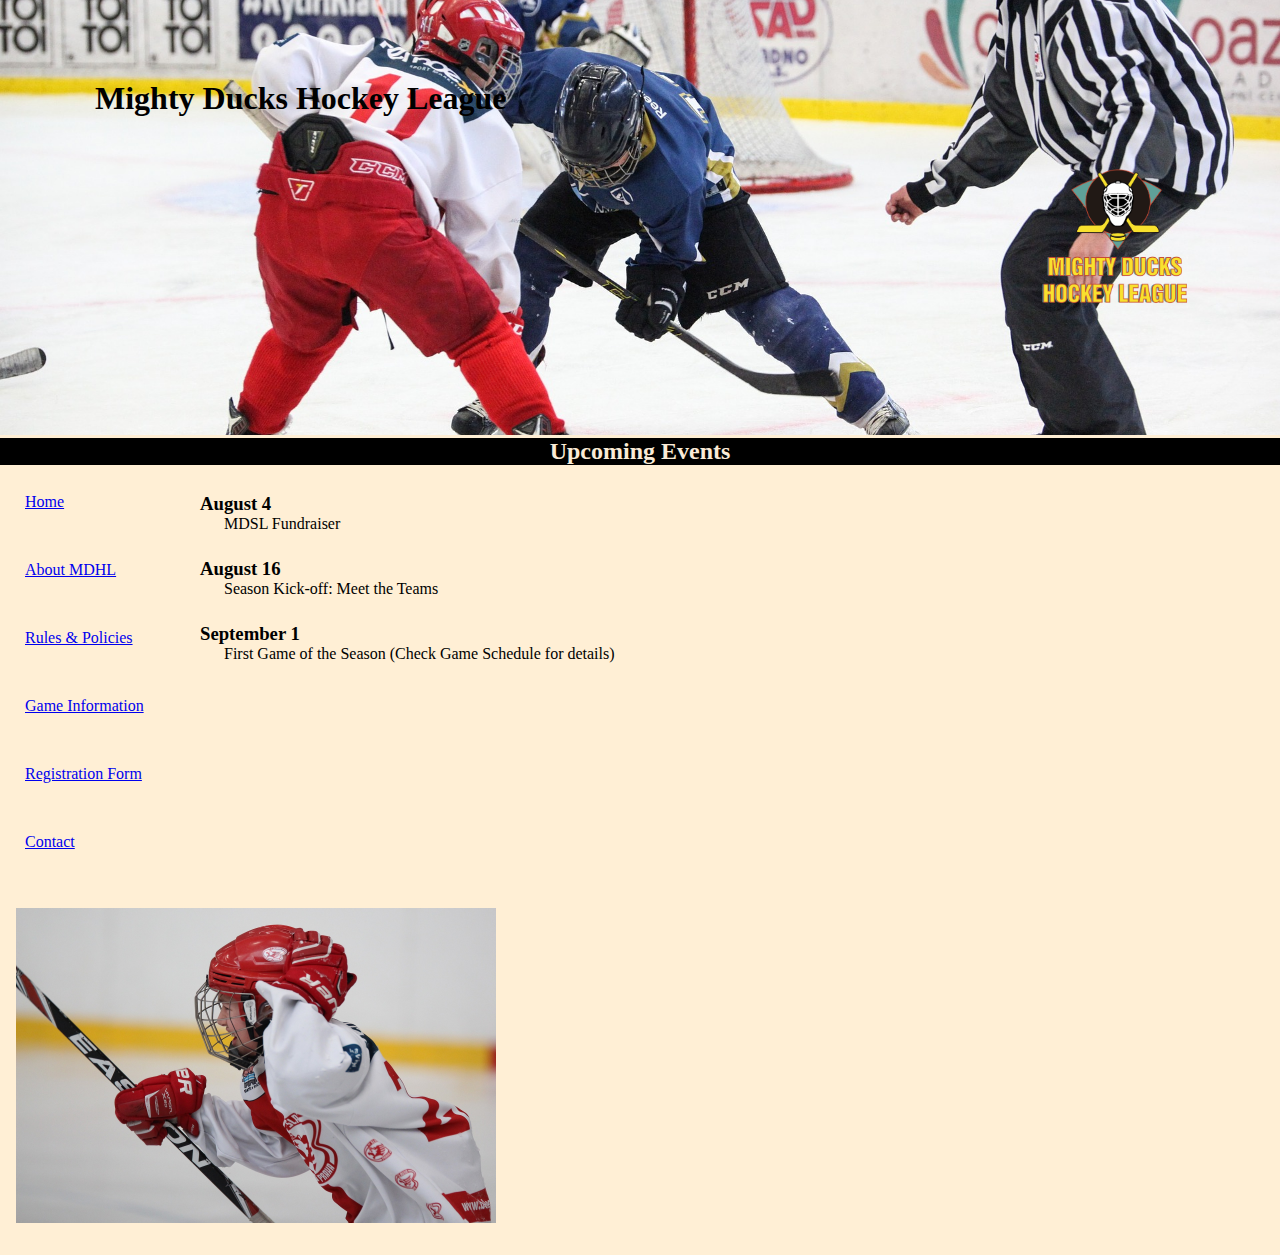
<file: index.html>
<!DOCTYPE html>
<html lang="en">
    <head>
        <meta charset="UTF-8">
        <meta http-equiv="X-UA-Compatible" content="IE=edge">
        <meta name="viewport" content="width=device-width, initial-scale=1.0">
        <title>MDHL</title>
        <link rel="shortcut icon" href="./assets/img/favicon.ico" type="image/x-icon">
        <link rel="stylesheet" href="./assets/styles/main.css">
    </head>
    <body>
        <header>
            <div>
                <h1>Mighty Ducks Hockey League</h1>
            </div>
            <div class="contenedorlogo"><img class="logo" src="./assets/img/logo.png" alt="Logo Mighty Ducks"></div>
        </header>
        <main>
            <h2 class="h2principal">Upcoming Events</h2>
            <div class="boxmayor">
                <nav>
                    <a class="rutas" href="#">Home</a>
                    <a class="rutas" href="about_MDHL.html">About MDHL</a>
                    <a class="rutas" href="rules.html">Rules & Policies</a>
                    <a class="rutas" href="game_info.html">Game Information</a>
                    <a class="rutas" href="registration.html">Registration Form</a>
                    <a class="rutas" href="contact.html">Contact</a>
                </nav>
                <div class="cuerpo">
                    <article>
                        <h3>August 4</h3>
                        <p>MDSL Fundraiser</p>
                    </article>
                    <article>
                        <h3>August 16</h3>
                        <p>Season Kick-off: Meet the Teams</p>
                    </article>
                    <article>
                        <h3>September 1</h3>
                        <p>First Game of the Season (Check Game Schedule for details)</p>
                    </article>
                </div>
            </div>
            <div class="imagen"><img class="fotos" src="./assets/img/hockey_1.jpg" alt="Persona jugando al Hockey"></div>
        </main>
    </body>
    </html>
</file>
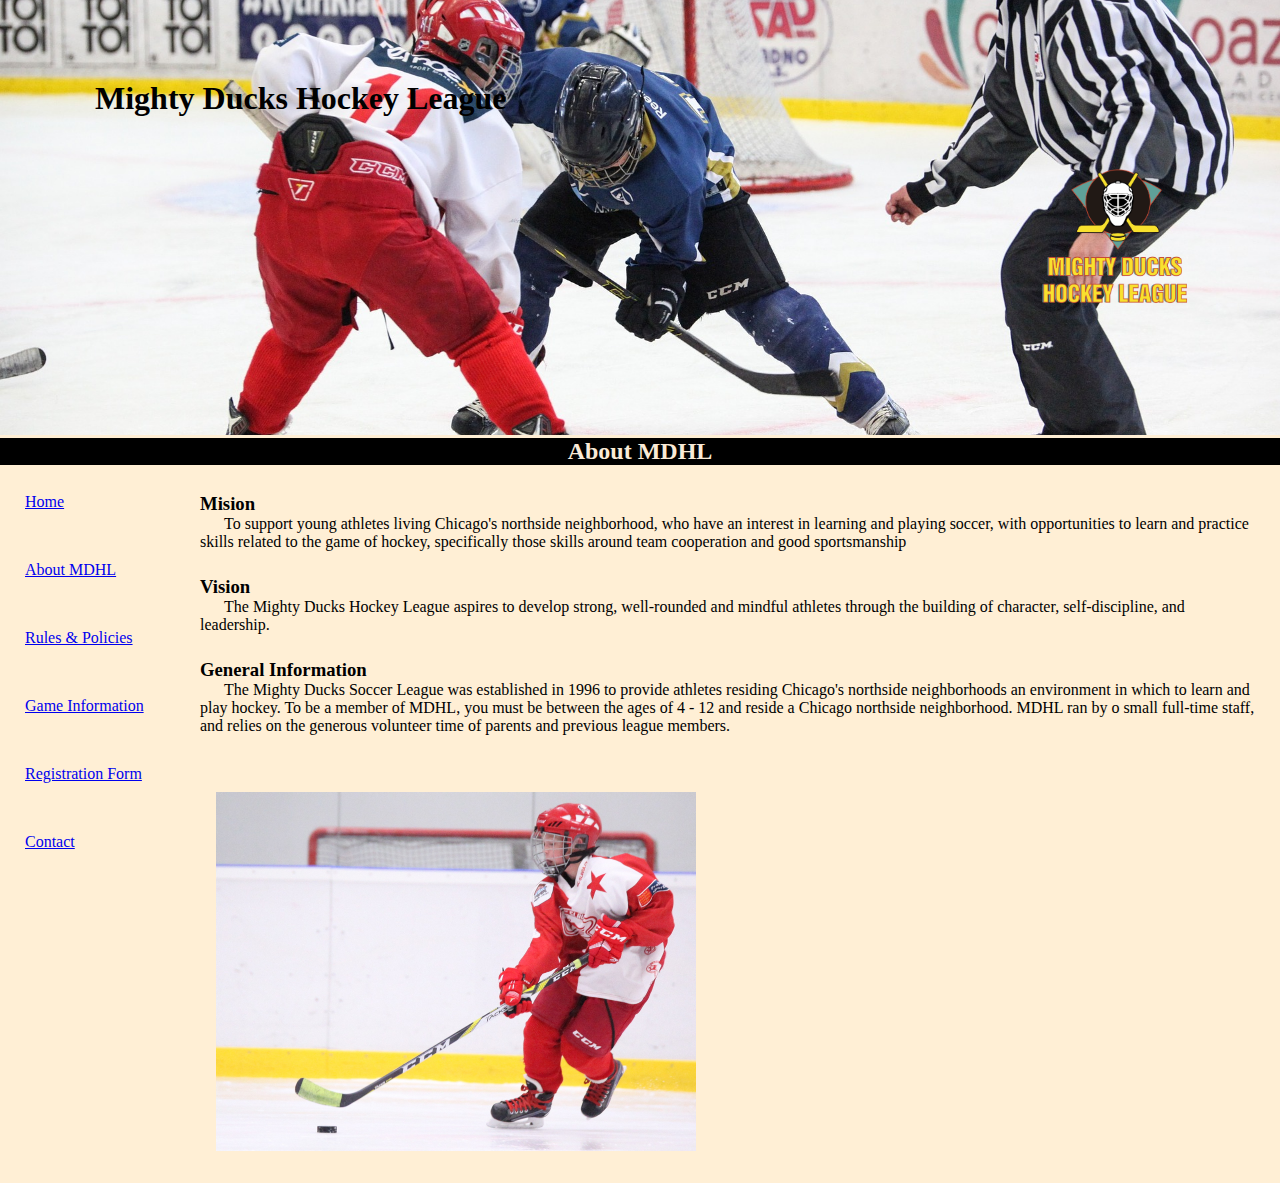
<file: about_MDHL.html>
<!DOCTYPE html>
<html lang="en">
    <head>
        <meta charset="UTF-8">
        <meta http-equiv="X-UA-Compatible" content="IE=edge">
        <meta name="viewport" content="width=device-width, initial-scale=1.0">
        <title>About MDHL</title>
        <link rel="shortcut icon" href="./assets/img/favicon.ico" type="image/x-icon">
        <link rel="stylesheet" href="./assets/styles/main.css">
    </head>
    <body>
        <header>
            <div><h1>Mighty Ducks Hockey League</h1></div>
            <div class="contenedorlogo"><img class="logo" src="./assets/img/logo.png" alt="Logo Mighty Ducks"></div>
        </header>
        <main>
            <h2 class="h2principal">About MDHL</h2>
            <div class="boxmayor">
                <nav>
                    <a class="rutas" href="index.html">Home</a>
                    <a class="rutas" href="#">About MDHL</a>
                    <a class="rutas" href="rules.html">Rules & Policies</a>
                    <a class="rutas" href="game_info.html">Game Information</a>
                    <a class="rutas" href="registration.html">Registration Form</a>
                    <a class="rutas" href="contact.html">Contact</a>
                </nav>
                <div class="cuerpo">
                    <article>
                        <h3>Mision</h3>
                        <p>To support young athletes living Chicago's northside neighborhood, who have an interest in learning and playing soccer, with opportunities to learn and practice skills related to the game of hockey, specifically those skills around team cooperation and good sportsmanship</p>
                    </article>
                    <article>
                        <h3>Vision</h3>
                        <p>The Mighty Ducks Hockey League aspires to develop strong, well-rounded and mindful athletes through the building of character, self-discipline, and leadership.</p>
                    </article>
                    <article>
                        <h3>General Information</h3>
                        <p>The Mighty Ducks Soccer League was established in 1996 to provide athletes residing Chicago's northside neighborhoods an environment in which to learn and play hockey. To be a member of MDHL, you must be between the ages of 4 - 12 and reside a Chicago northside neighborhood. MDHL ran by o small full-time staff, and relies on the generous volunteer time of parents and previous league members.</p>
                    </article>
                    <img class="fotos" src="./assets/img/hockey_2.jpg" alt="Persona jugando al Hockey">
                </div>
            </div>
        </main>
    </body>
    </html>
</file>
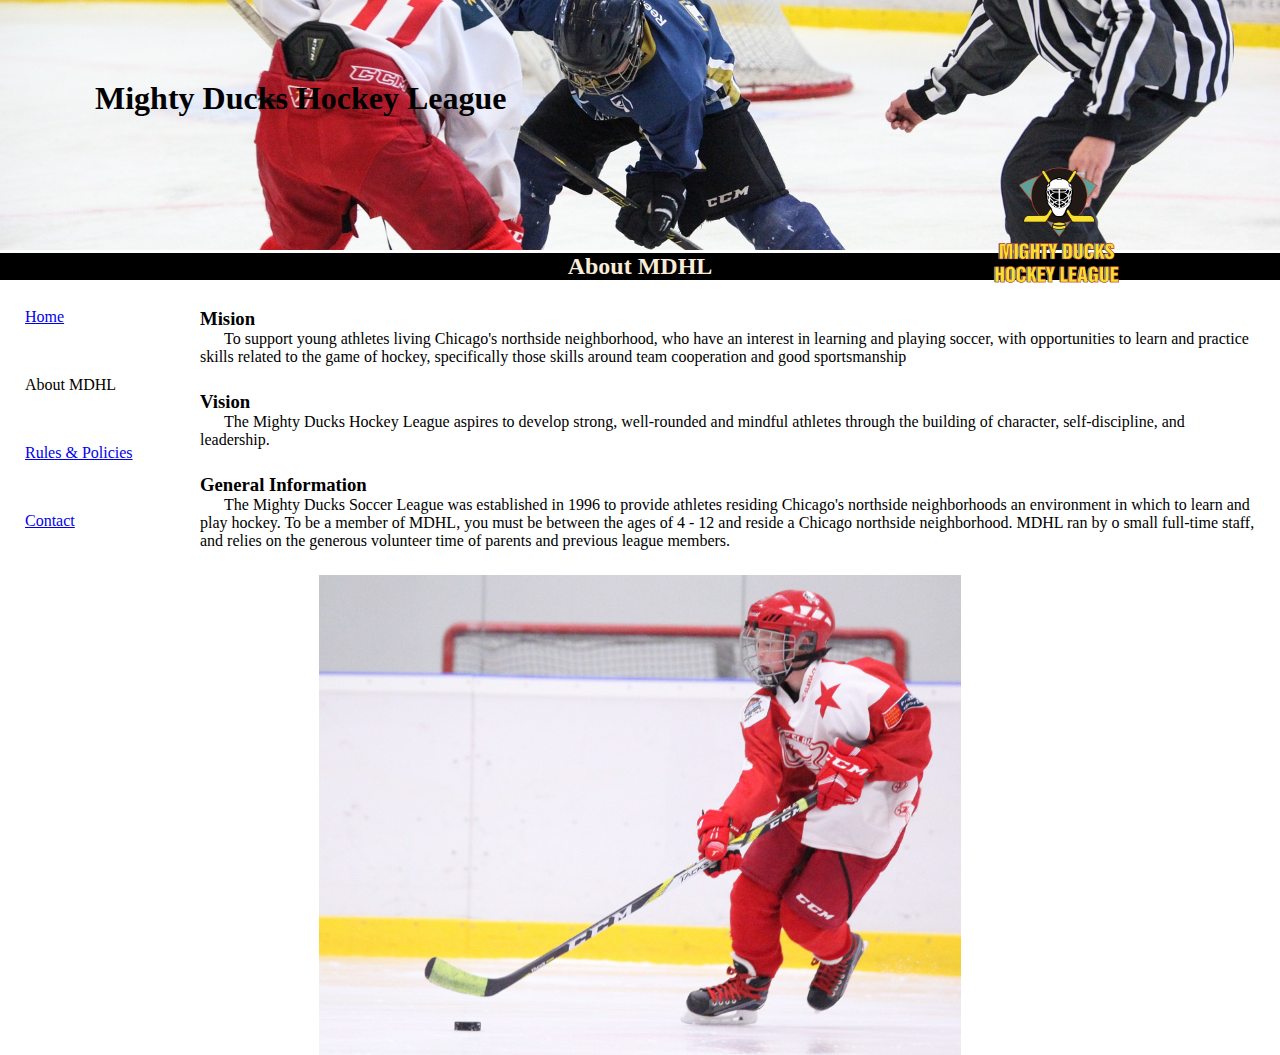
<file: AboutMDHL.html>
<!DOCTYPE html>
<html lang="en">
<head>
    <meta charset="UTF-8">
    <meta http-equiv="X-UA-Compatible" content="IE=edge">
    <meta name="viewport" content="width=device-width, initial-scale=1.0">
    <title>About MDHL</title>
    <link rel="shortcut icon" href="./Assets/Img/Logo_Mighty_ducks-01.png" type="image/x-icon">
    <link rel="stylesheet" href="./Assets/styles/main.css">
</head>
<body>
<header>
        <div><h1>Mighty Ducks Hockey League</h1></div>
       <div class="logo"><img src="./Assets/Img/Logo_Mighty_ducks-01.png" alt="Logo Mighty Ducks" height="150"></div>
    </header>
<main>
    <h2>About MDHL</h2> 
    <div class="boxmayor">
<nav>
    <a class="rutas" href="index.html">Home</a>
    <a class="rutas">About MDHL</a>
    <a class="rutas" href="rules.html">Rules & Policies</a>
    <a class="rutas" href="Contact.html">Contact</a>
    </nav>
     <div class="cuerpo">
    <article>
        <h3>Mision</h3>
        <p>To support young athletes living Chicago's northside neighborhood, who have an interest in learning and playing soccer, with opportunities to learn and practice skills related to the game of hockey, specifically those skills around team cooperation and good sportsmanship</p>
    </article>
    <article>
        <h3>Vision</h3>
        <p>The Mighty Ducks Hockey League aspires to develop strong, well-rounded and mindful athletes through the building of character, self-discipline, and leadership.</p>
    </article>
    <article>
        <h3>General Information</h3>
        <p>The Mighty Ducks Soccer League was established in 1996 to provide athletes residing Chicago's northside neighborhoods an environment in which to learn and play hockey. To be a member of MDHL, you must be between the ages of 4 - 12 and reside a Chicago northside neighborhood. MDHL ran by o small full-time staff, and relies on the generous volunteer time of parents and previous league members.</p>
    </article>
</div>
</div>
<div class="imagen"><img class="fotos" src="./Assets/Img/hockey_2.jpg" alt="Persona jugando al Hockey"></div>
</main>
</body>
</html>
</file>
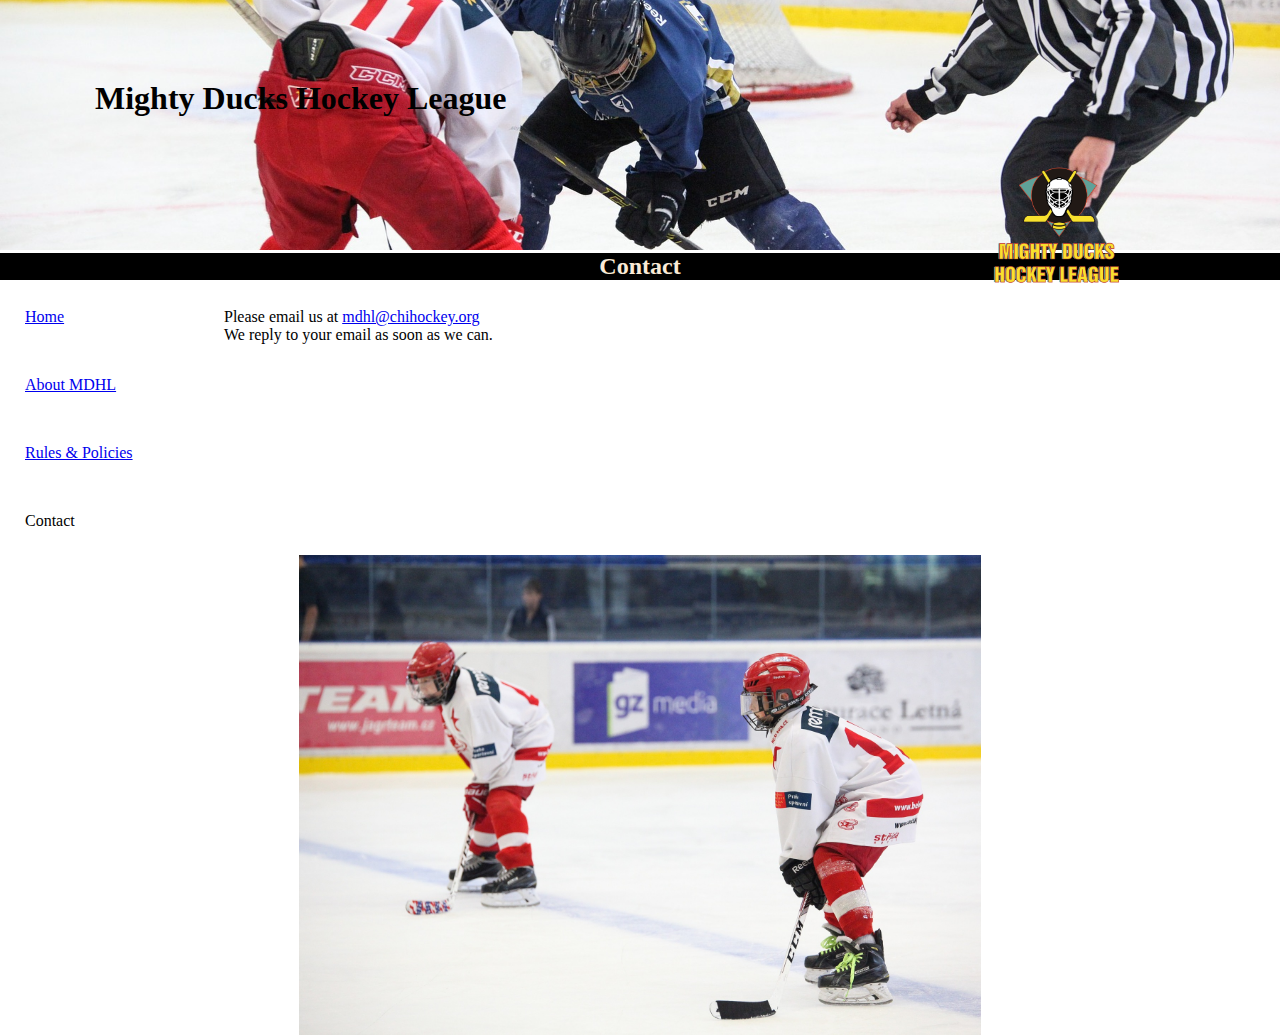
<file: Contact.html>
<!DOCTYPE html>
<html lang="en">
<head>
    <meta charset="UTF-8">
    <meta http-equiv="X-UA-Compatible" content="IE=edge">
    <meta name="viewport" content="width=device-width, initial-scale=1.0">
    <title>Contact</title>
    <link rel="shortcut icon" href="./Assets/Img/Logo_Mighty_ducks-01.png" type="image/x-icon">
    <link rel="stylesheet" href="./Assets/styles/main.css">
</head>
<body>
<header>
        <div><h1>Mighty Ducks Hockey League</h1></div>
       <div class="logo"><img src="./Assets/Img/Logo_Mighty_ducks-01.png" alt="Logo Mighty Ducks" height="150"></div>
    </header>
    <main>
    <h2>Contact</h2>
    <div class="boxmayor">
    <nav>
        <a class="rutas" href="index.html">Home</a>
        <a class="rutas" href="AboutMDHL.html">About MDHL</a>
        <a class="rutas" href="rules.html">Rules & Policies</a>
        <a class="rutas">Contact</a>
        </nav>
    <div class="cuerpo">
        <p>Please email us at <a href="mail.html">mdhl@chihockey.org </a> </p>
        <p>We reply to your email as soon as we can.</p>
    </div>
</div>
    <div class="imagen"><img class="fotos" src="./Assets/Img/hockey_3.jpg" alt="Persona jugando al Hockey"></div>
</main>
</body>
</html>
</file>
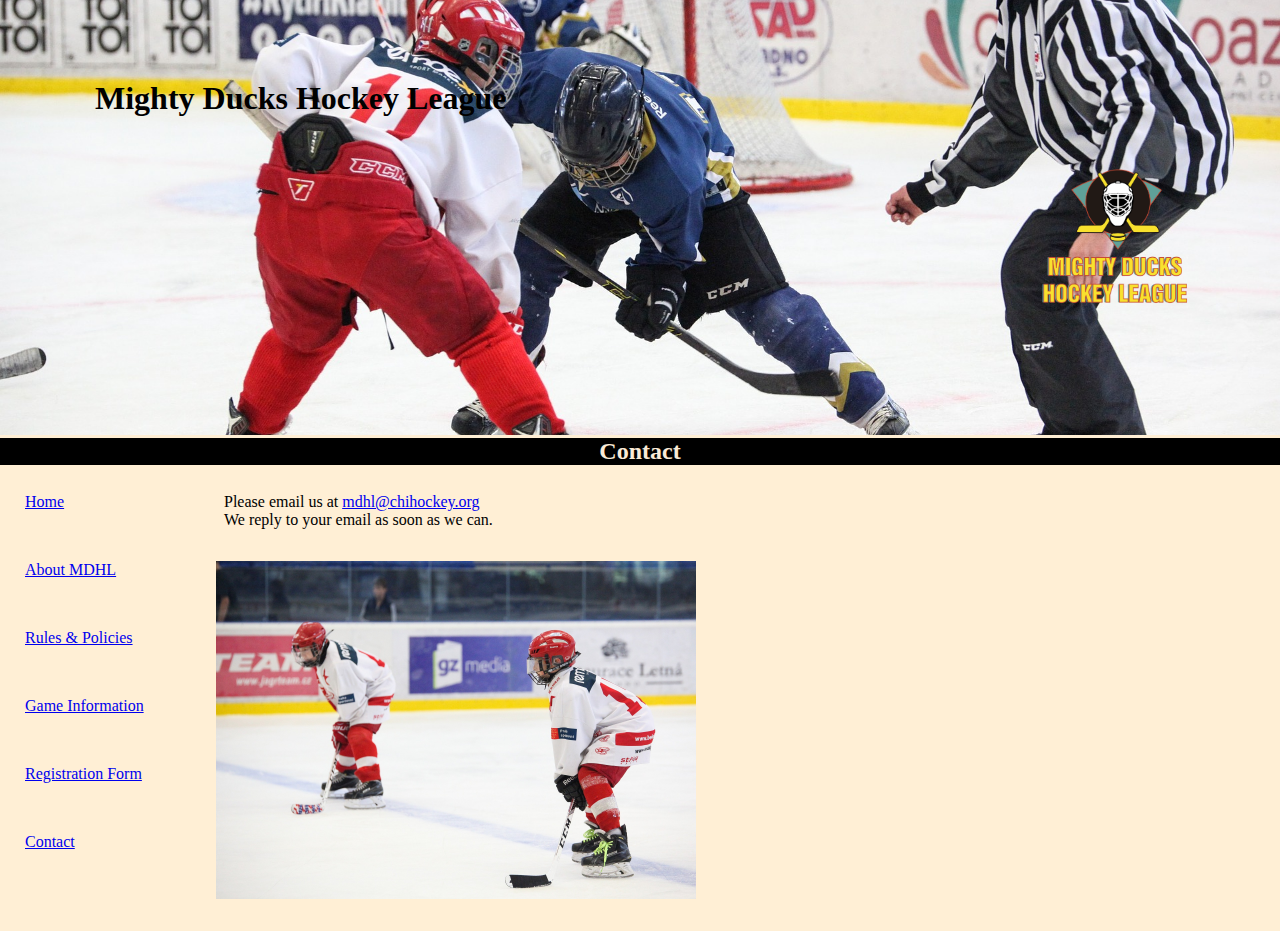
<file: contact.html>
<!DOCTYPE html>
<html lang="en">
    <head>
        <meta charset="UTF-8">
        <meta http-equiv="X-UA-Compatible" content="IE=edge">
        <meta name="viewport" content="width=device-width, initial-scale=1.0">
        <title>Contact</title>
        <link rel="shortcut icon" href="./assets/img/favicon.ico" type="image/x-icon">
        <link rel="stylesheet" href="./assets/styles/main.css">
    </head>
    <body>
        <header>
            <div><h1>Mighty Ducks Hockey League</h1></div>
            <div class="contenedorlogo"><img class="logo" src="./assets/img/logo.png" alt="Logo Mighty Ducks"></div>
        </header>
        <main>
            <h2 class="h2principal">Contact</h2>
            <div class="boxmayor">
                <nav>
                    <a class="rutas" href="index.html">Home</a>
                    <a class="rutas" href="about_MDHL.html">About MDHL</a>
                    <a class="rutas" href="rules.html">Rules & Policies</a>
                    <a class="rutas" href="game_info.html">Game Information</a>
                    <a class="rutas" href="registration.html">Registration Form</a>
                    <a class="rutas" href="#">Contact</a>
                </nav>
                <div class="cuerpo">
                    <p>Please email us at <a href="mailto:mdhl@chihockey.org" target="_blank">mdhl@chihockey.org </a> </p>
                    <p>We reply to your email as soon as we can.</p>
                    <div class="fotos">
                        <img src="./assets/img/hockey_3.jpg" alt="Persona jugando al Hockey">
                    </div>
                </div>
            </div>
        </main>
    </body>
    </html>
</file>
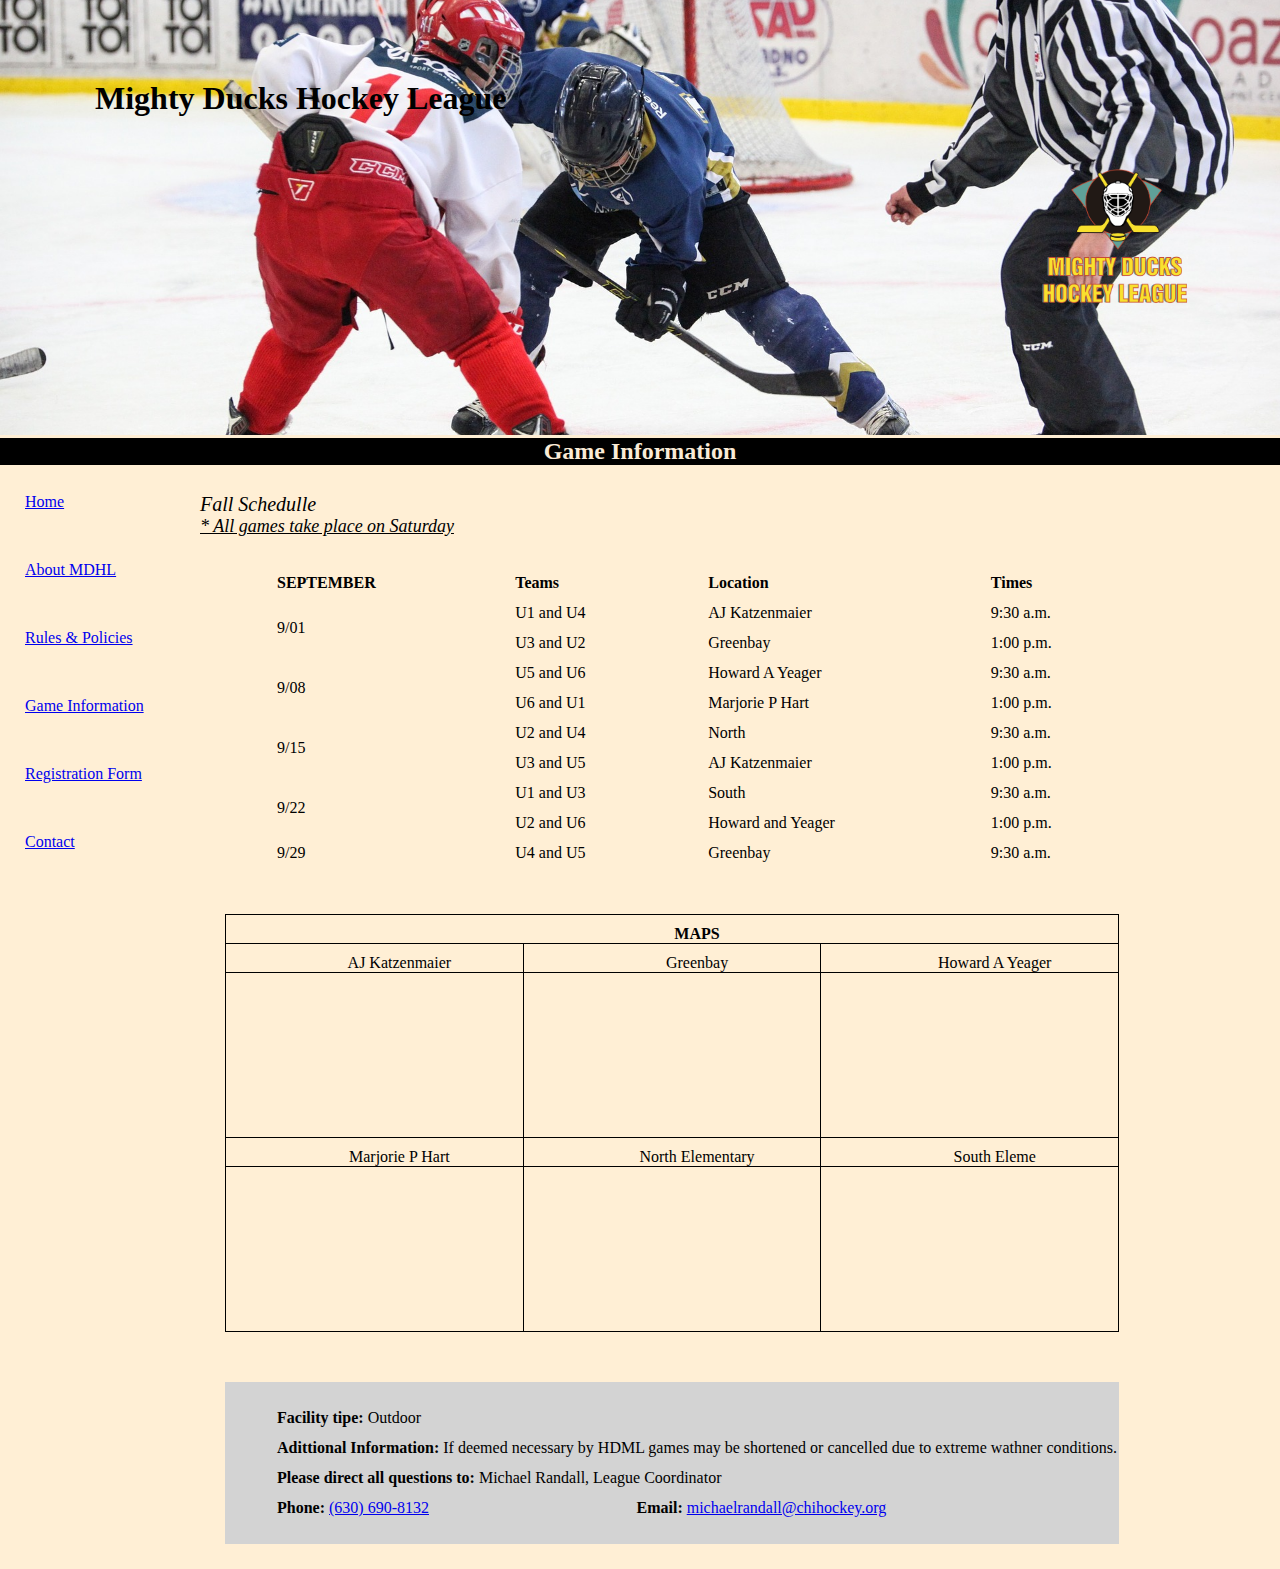
<file: game_info.html>
<!DOCTYPE html>
<html lang="en">
    <head>
        <meta charset="UTF-8">
        <meta http-equiv="X-UA-Compatible" content="IE=edge">
        <meta name="viewport" content="width=device-width, initial-scale=1.0">
        <title>Game Information</title>
        <link rel="shortcut icon" href="./assets/img/favicon.ico" type="image/x-icon">
        <link rel="stylesheet" href="./assets/styles/main.css">
    </head>
    <body>
        <header>
            <div><h1>Mighty Ducks Hockey League</h1></div>
            <div class="contenedorlogo"><img class="logo" src="./assets/img/logo.png" alt="Logo Mighty Ducks"></div>
        </header>
        <main>
            <h2 class="h2principal">Game Information</h2>
            <div class="boxmayor">
                <nav>
                    <a class="rutas" href="index.html">Home</a>
                    <a class="rutas" href="about_MDHL.html">About MDHL</a>
                    <a class="rutas" href="rules.html">Rules & Policies</a>
                    <a class="rutas" href="#">Game Information</a>
                    <a class="rutas" href="registration.html">Registration Form</a>
                    <a class="rutas" href="contact.html" >Contact</a>
                </nav>
                <div class="cuerpo">
                    <p class="Infotabla1">Fall Schedulle</p>
                    <p class="Infotabla2">* All games take place on Saturday</p>
                    <table>
                        <thead>
                            <tr>
                                <th>SEPTEMBER</th>
                                <th>Teams</th>
                                <th>Location</th>
                                <th>Times</th>
                            </tr>
                        </thead>
                        <tbody>
                            <tr>
                                <td rowspan="2">9/01</td>
                                <td>U1 and U4</td>
                                <td>AJ Katzenmaier</td>
                                <td>9:30 a.m.</td>
                            </tr>
                            <tr>
                                <td>U3 and U2</td>
                                <td>Greenbay</td>
                                <td>1:00 p.m.</td>
                            </tr>
                            <tr>
                                <td rowspan="2">9/08</td>
                                <td>U5 and U6</td>
                                <td>Howard A Yeager</td>
                                <td>9:30 a.m.</td>
                            </tr>
                            <tr>
                                <td>U6 and U1</td>
                                <td>Marjorie P Hart</td>
                                <td>1:00 p.m.</td>
                            </tr>
                            <tr>
                                <td rowspan="2">9/15</td>
                                <td>U2 and U4</td>
                                <td>North</td>
                                <td>9:30 a.m.</td>
                            </tr>
                            <tr>
                                <td>U3 and U5</td>
                                <td>AJ Katzenmaier</td>
                                <td>1:00 p.m.</td>
                            </tr>
                            <tr>
                                <td rowspan="2">9/22</td>
                                <td>U1 and U3</td>
                                <td>South</td>
                                <td>9:30 a.m.</td>
                            </tr>
                            <tr>
                                <td>U2 and U6</td>
                                <td>Howard and Yeager</td>
                                <td>1:00 p.m.</td>
                            </tr>
                            <tr>
                                <td>9/29</td>
                                <td>U4 and U5</td>
                                <td>Greenbay</td>
                                <td>9:30 a.m.</td>
                            </tr>
                        </tbody>
                    </table>
                    <table class="tablademapas">
                        <thead>
                            <tr class="trmaps">
                                <th class="thmaps" colspan="3">MAPS</th>
                            </tr>
                        </thead>
                        <tbody>
                            <tr class="trmaps">
                                <td class="tdmaps">AJ Katzenmaier</td>
                                <td class="tdmaps">Greenbay</td>
                                <td class="tdmaps">Howard A Yeager</td>
                            </tr>
                            <tr class="trmaps">
                                <td class="tdmaps"><iframe src="https://www.google.com/maps/embed?pb=!1m18!1m12!1m3!1d2949.7806441290822!2d-87.86499328507834!3d42.3258771791892!2m3!1f0!2f0!3f0!3m2!1i1024!2i768!4f13.1!3m3!1m2!1s0x880f932fbc6ba7cd%3A0xcf2bbe275c6da815!2sAJ%20Katzenmaier%20Academy!5e0!3m2!1ses-419!2suy!4v1676563538018!5m2!1ses-419!2suy"></iframe></td>
                                <td class="tdmaps"><iframe src="https://www.google.com/maps/embed?pb=!1m18!1m12!1m3!1d2844.2106334366163!2d-87.92323688498807!3d44.53131957910095!2m3!1f0!2f0!3f0!3m2!1i1024!2i768!4f13.1!3m3!1m2!1s0x8802e61d64ca7a93%3A0xd35c038e0e1219bd!2sUniversidad%20de%20Wisconsin-Green%20Bay!5e0!3m2!1ses-419!2suy!4v1676565208452!5m2!1ses-419!2suy"></iframe></td>
                                <td class="tdmaps"><iframe src="https://www.google.com/maps/embed?pb=!1m14!1m8!1m3!1d11801.080246623287!2d-87.8538811!3d42.3154383!3m2!1i1024!2i768!4f13.1!3m3!1m2!1s0x0%3A0x8b51fa5d6efe771a!2sHoward%20A.%20Yeager%20School%20(PREK-K)!5e0!3m2!1ses-419!2suy!4v1676565287553!5m2!1ses-419!2suy"></iframe></td>
                            </tr>
                            <tr class="trmaps">
                                <td class="tdmaps">Marjorie P Hart</td>
                                <td class="tdmaps">North Elementary</td>
                                <td class="tdmaps">South Eleme</td>
                            </tr>
                            <tr class="trmaps">
                                <td class="tdmaps"><iframe src="https://www.google.com/maps/embed?pb=!1m14!1m8!1m3!1d11798.878466491737!2d-87.8456879!3d42.3271787!3m2!1i1024!2i768!4f13.1!3m3!1m2!1s0x0%3A0x9a4d5f9aafd42e02!2sMarjorie%20P%20Hart%20School!5e0!3m2!1ses-419!2suy!4v1676565411003!5m2!1ses-419!2suy"></iframe> </td>
                                <td class="tdmaps"><iframe src="https://www.google.com/maps/embed?pb=!1m18!1m12!1m3!1d107360.02799049005!2d-97.55945996038069!3d32.765711317567074!2m3!1f0!2f0!3f0!3m2!1i1024!2i768!4f13.1!3m3!1m2!1s0x864e0b877a5e3679%3A0x20146852fc23c471!2sNorth%20Elementary!5e0!3m2!1ses-419!2suy!4v1676565518432!5m2!1ses-419!2suy"></iframe></td>
                                <td class="tdmaps"><iframe src="https://www.google.com/maps/embed?pb=!1m18!1m12!1m3!1d3383.99741716072!2d-102.07760038544994!3d31.988085481217393!2m3!1f0!2f0!3f0!3m2!1i1024!2i768!4f13.1!3m3!1m2!1s0x86fbd876ed50cc7d%3A0x7baed3127b9530cf!2sSouth%20Elementary%20School!5e0!3m2!1ses-419!2suy!4v1676565562797!5m2!1ses-419!2suy"></iframe></td>
                            </tr>
                        </tbody>
                    </table>
                    <table class="tablasecundaria">
                        <tbody>
                            <tr>
                                <td colspan="2"><b>Facility tipe: </b>Outdoor</td>
                            </tr>
                            <tr>
                                <td colspan="2"><b>Adittional Information: </b>If deemed necessary by HDML games may be shortened or cancelled due to extreme wathner conditions. </td>
                            </tr>
                            <tr>
                                <td colspan="2"><b>Please direct all questions to: </b>Michael Randall, League Coordinator</td>
                            </tr>
                            <tr>
                                <td><b>Phone: </b><a href="tel:6306908132">(630) 690-8132</a></td>
                                <td><b>Email: </b><a href="mailto:michaelrandall@chihockey.org" target="_blank">michaelrandall@chihockey.org</a></td>
                            </tr>
                        </tbody>
                    </table>
                </div>
            </div>
        </main>
    </body>
    </html>
</file>
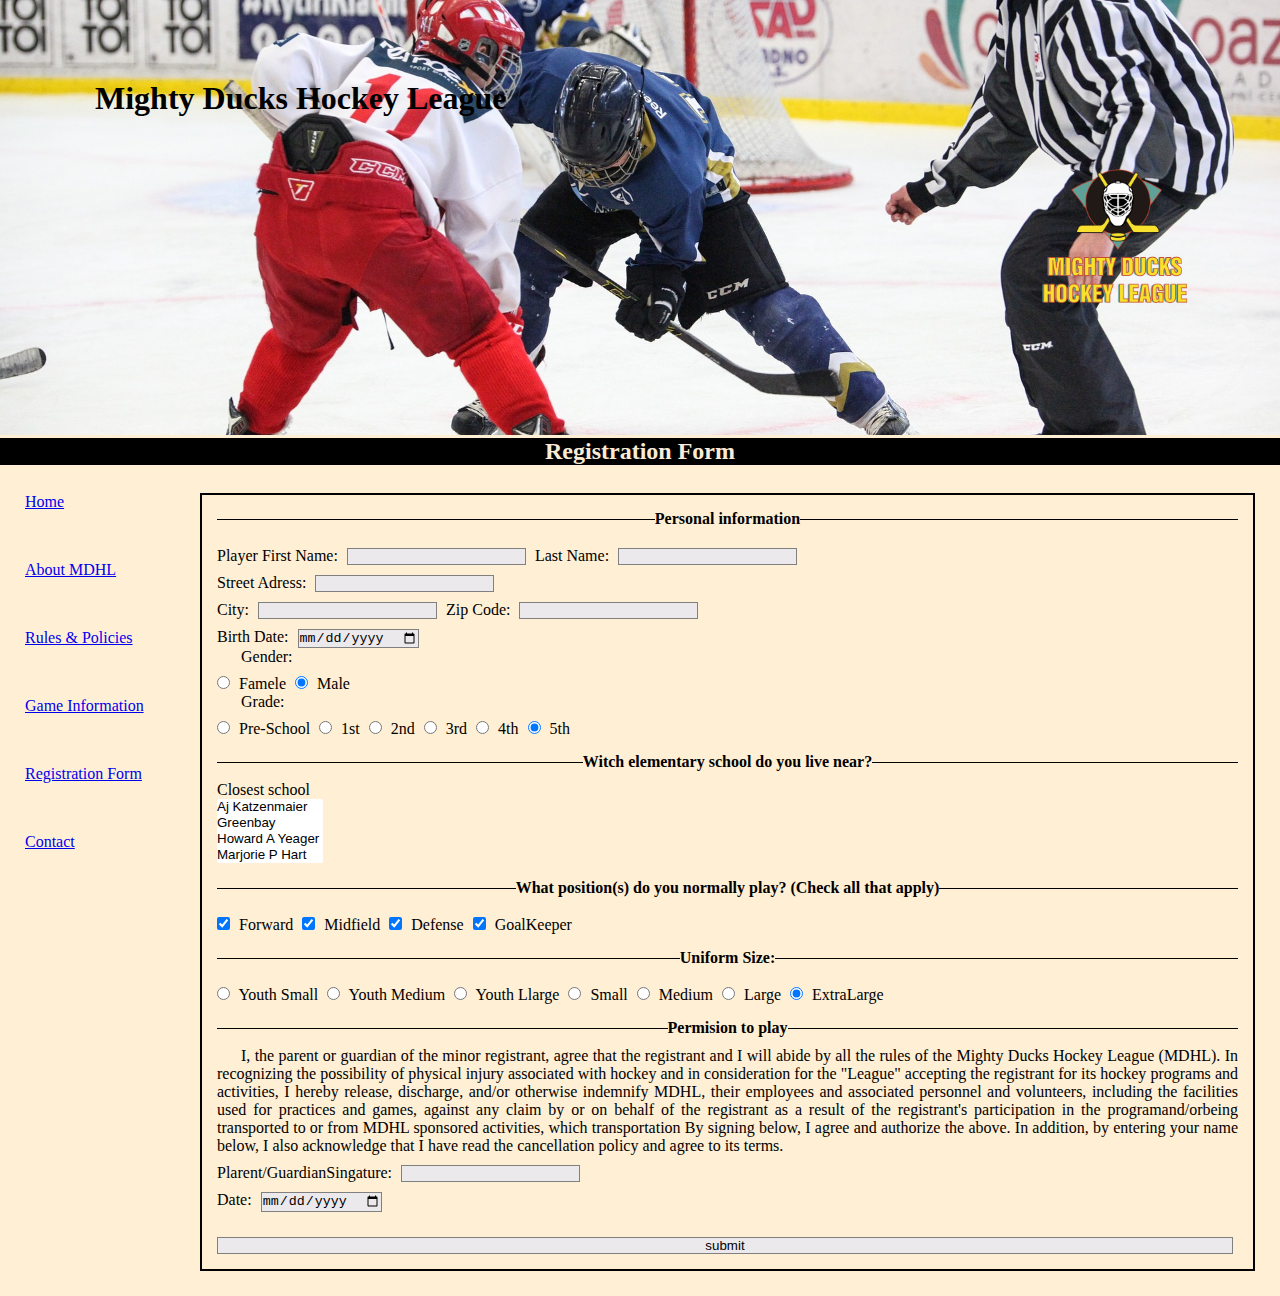
<file: registration.html>
<!DOCTYPE html>
<html lang="en">
    <head>
        <meta charset="UTF-8">
        <meta http-equiv="X-UA-Compatible" content="IE=edge">
        <meta name="viewport" content="width=device-width, initial-scale=1.0">
        <title>Registration Form</title>
        <link rel="shortcut icon" href="./assets/img/favicon.ico" type="image/x-icon">
        <link rel="stylesheet" href="./assets/styles/main.css">
    </head>
    <body>
        <header>
            <div><h1>Mighty Ducks Hockey League</h1></div>
            <div class="contenedorlogo"><img class="logo" src="./assets/img/logo.png" alt="Logo Mighty Ducks"></div>
        </header>
        <main>
            <h2 class="h2principal">Registration Form</h2>
            <div class="boxmayor">
                <nav>
                    <a class="rutas" href="index.html">Home</a>
                    <a class="rutas" href="about_MDHL.html">About MDHL</a>
                    <a class="rutas" href="rules.html">Rules & Policies</a>
                    <a class="rutas" href="game_info.html">Game Information</a>
                    <a class="rutas" href="#">Registration Form</a>
                    <a class="rutas" href="contact.html">Contact</a>
                </nav>
                <div class="cuerpo">
                    <form action="show_data.html" method="get">
                        <fieldset class="fieldsetbox">
                            <legend>Personal information</legend>
                            <fieldset>
                                <label for="fname">Player First Name:</label>
                                <input type="text" name="fname" id="fname">
                                <label for="lname">Last Name:</label>
                                <input type="text" name="lname" id="lname">
                            </fieldset>
                            <fieldset>
                                <label for="sadress">Street Adress:</label>
                                <input type="text" name="sadress" id="sadress"><br>
                                <label for="city">City:</label>
                                <input type="text" name="city" id="city">
                                <label for="zcode">Zip Code:</label>
                                <input type="text" name="zcode" id="zcode">
                            </fieldset>
                            <fieldset>
                                <label for="bdate">Birth Date:</label>
                                <input type="date" name="bdate" id="bdate">
                                <p>Gender:</p>
                                <input type="radio" id="famele" name="gender" value="famele" checked>
                                <label for="famele">Famele</label>
                                <input type="radio" id="male" name="gender" value="male" checked >
                                <label for="male">Male</label><br>
                            </fieldset>
                            <fieldset>
                                <p>Grade:</p>
                                <input type="radio" id="pschool" name="grade" value="pschool" checked>
                                <label for="pschool">Pre-School</label>
                                <input type="radio" id="1st" name="grade" value="1st" checked >
                                <label for="1st">1st</label>
                                <input type="radio" id="2nd" name="grade" value="2nd" checked >
                                <label for="2nd">2nd</label>
                                <input type="radio" id="3rd" name="grade" value="3rd" checked >
                                <label for="3rd">3rd</label>
                                <input type="radio" id="4th" name="grade" value="4th" checked >
                                <label for="4th">4th</label>
                                <input type="radio" id="5th" name="grade" value="5th" checked >
                                <label for="5th">5th</label>
                            </fieldset>
                        </fieldset>
                        <fieldset class="fieldsetbox">
                            <legend>Witch elementary school do you live near?</legend>
                            <label for="school">Closest school</label><br>
                            <select name="school" id="school" multiple>
                                <option value="katzenmaier">Aj Katzenmaier</option>
                                <option value="greenbay">Greenbay</option>
                                <option value="howard">Howard A Yeager</option>
                                <option value="marjorie">Marjorie P Hart</option>
                                <option value="nelementary">North Elementary</option>
                                <option value="selementary">South Elementary</option>
                            </select>
                        </fieldset>
                        <fieldset class="fieldsetbox">
                            <legend>What position(s) do you normally play? (Check all that apply)</legend>
                            <input type="checkbox" id="forward" name="position" value="forward" checked>
                            <label for="forward">Forward</label>
                            <input type="checkbox" id="midfield" name="position" value="midfield" checked >
                            <label for="midfield">Midfield</label>
                            <input type="checkbox" id="defense" name="position" value="defense" checked >
                            <label for="defense">Defense</label>
                            <input type="checkbox" id="goalkeeper" name="position" value="goalkeeper" checked >
                            <label for="goalkeeper">GoalKeeper</label>
                        </fieldset>
                        <fieldset class="fieldsetbox">
                            <legend>Uniform Size:</legend>
                            <input type="radio" id="ysmall" name="size" value="ysmall" checked>
                            <label for="ysmall">Youth Small</label>
                            <input type="radio" id="ymedium" name="size" value="ymedium" checked >
                            <label for="ymedium">Youth Medium</label>
                            <input type="radio" id="ylarge" name="size" value="ylarge" checked >
                            <label for="ylarge">Youth Llarge</label>
                            <input type="radio" id="small" name="size" value="small" checked>
                            <label for="small">Small</label>
                            <input type="radio" id="medium" name="size" value="medium" checked >
                            <label for="medium">Medium</label>
                            <input type="radio" id="large" name="size" value="large" checked >
                            <label for="large">Large</label>
                            <input type="radio" id="elarge" name="size" value="elarge" checked >
                            <label for="elarge"> ExtraLarge</label>
                        </fieldset>
                        <fieldset class="fieldsetbox">
                            <legend>Permision to play</legend>
                            <p>I, the parent or guardian of the minor registrant, agree that the registrant and I will abide by all the rules of the Mighty Ducks Hockey League (MDHL). In recognizing the possibility of physical injury associated with hockey and in consideration for the "League" accepting the registrant for its hockey programs and activities, I hereby release, discharge, and/or otherwise indemnify MDHL, their employees and associated personnel and volunteers, including the facilities used for practices and games, against any claim by or on behalf of the registrant as a result of the registrant's participation in the programand/orbeing transported to or from MDHL sponsored activities, which transportation By signing below, I agree and authorize the above. In addition, by entering your name below, I also acknowledge that I have read the cancellation policy and agree to its terms. </p>
                            <fieldset>
                                <label for="parent_guardian">Plarent/GuardianSingature:</label>
                                <input type="text" name="parent_guardian" id="parent_guardian">
                            </fieldset>
                            <fieldset>
                                <label for="date">Date:</label>
                                <input type="date" name="date" id="date">
                            </fieldset>
                        </fieldset>
                        <input type="submit" value="submit">
                    </form>
                </div>
            </div>
        </main>
    </body>
    </html>
</file>
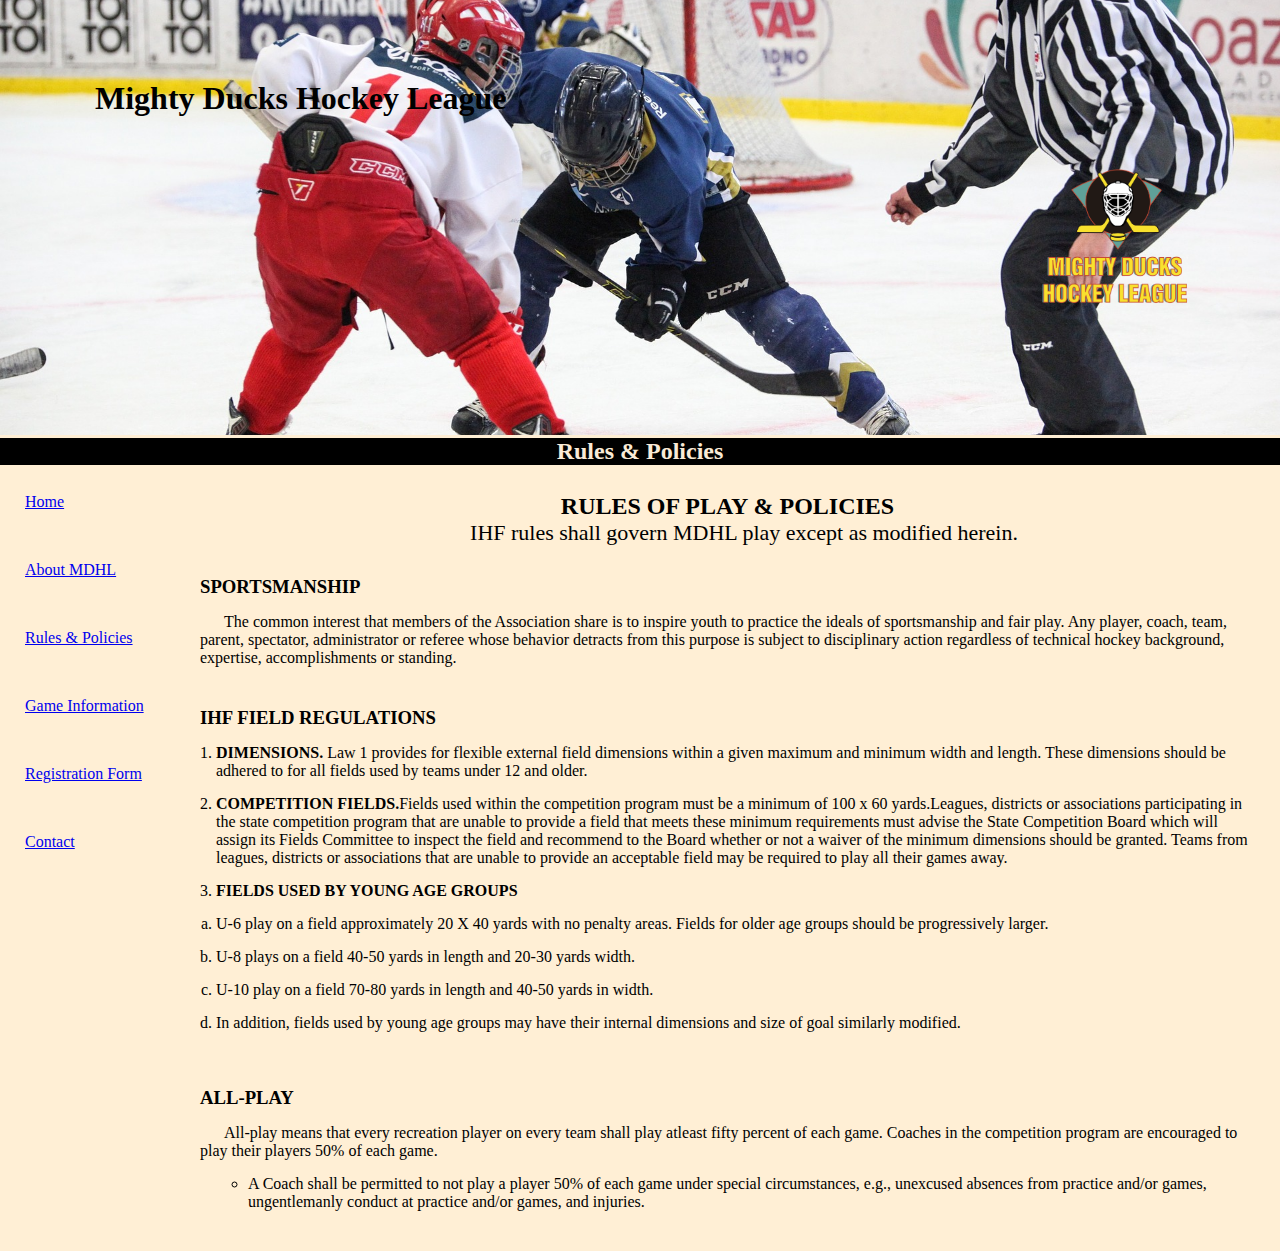
<file: rules.html>
<!DOCTYPE html>
<html lang="en">
    <head>
        <meta charset="UTF-8">
        <meta http-equiv="X-UA-Compatible" content="IE=edge">
        <meta name="viewport" content="width=device-width, initial-scale=1.0">
        <title>Rules of Play & Policies</title>
        <link rel="shortcut icon" href="./assets/img/favicon.ico" type="image/x-icon">
        <link rel="stylesheet" href="./assets/styles/main.css">
    </head>
    <body>
        <header>
            <div>
                <h1>Mighty Ducks Hockey League</h1>
            </div>
        <div class="contenedorlogo"><img class="logo" src="./assets/img/logo.png" alt="Logo Mighty Ducks"></div>
        </header>
        <main>
            <h2 class="h2principal">Rules & Policies</h2>
            <div class="boxmayor">
                <nav>
                    <a class="rutas" href="index.html">Home</a>
                    <a class="rutas" href="about_MDHL.html">About MDHL</a>
                    <a class="rutas" href="#">Rules & Policies</a>
                    <a class="rutas" href="game_info.html">Game Information</a>
                    <a class="rutas" href="registration.html">Registration Form</a>
                    <a class="rutas" href="contact.html">Contact</a>
                </nav>
                <div class="cuerpo">
                    <div class="encabezadobox">
                        <h2 class="h2rules">RULES OF PLAY & POLICIES</h2>
                        <p class="encabezado">IHF rules shall govern MDHL play except as modified herein.</p>
                    </div>
                    <article>
                        <h3 class="h3rules">SPORTSMANSHIP</h3>
                        <p>The common interest that members of the Association share is to inspire
                            youth to practice the ideals of sportsmanship and fair play. Any player, coach,
                            team, parent, spectator, administrator or referee whose behavior detracts from
                            this purpose is subject to disciplinary action regardless of technical hockey
                            background, expertise, accomplishments or standing.</p>
                    </article>
                    <article>
                        <h3 class="h3rules">IHF FIELD REGULATIONS</h3>
                        <ol class="listaprincipal">
                            <li><b>DIMENSIONS.</b> Law 1 provides for flexible external field dimensions within
                                a given maximum and minimum width and length. These dimensions should be
                                adhered to for all fields used by teams under 12 and older.</li>
                            <li><b>COMPETITION FIELDS.</b>Fields used within the competition program must be
                                a minimum of 100 x 60 yards.Leagues, districts or associations participating in
                                the state competition program that are unable to provide a field that meets these
                                minimum requirements must advise the State Competition Board which will
                                assign its Fields Committee to inspect the field and recommend to the Board
                                whether or not a waiver of the minimum dimensions should be granted. Teams
                                from leagues, districts or associations that are unable to provide an acceptable
                                field may be required to play all their games away.</li>
                            <li><b>FIELDS USED BY YOUNG AGE GROUPS</b></li>
                        </ol>
                        <ol class="listaletras">
                            <li>U-6 play on a field approximately 20 X 40 yards with no penalty areas. Fields
                                for older age groups should be progressively larger.</li>
                            <li>U-8 plays on a field 40-50 yards in length and 20-30 yards width.</li>
                            <li>U-10 play on a field 70-80 yards in length and 40-50 yards in width.</li>
                            <li>In addition, fields used by young age groups may have their internal
                                dimensions and size of goal similarly modified.</li>
                        </ol>
                    </article>
                    <article>
                        <h3 class="h3rules">ALL-PLAY</h3>
                        <p>All-play means that every recreation player on every team shall play atleast
                            fifty percent of each game. Coaches in the competition program are encouraged
                            to play their players 50% of each game.</p>
                        <ol class="listacircular">
                            <li>A Coach shall be permitted to not play a player 50% of each game
                                under special circumstances, e.g., unexcused absences from practice
                                and/or games, ungentlemanly conduct at practice and/or games, and
                                injuries.</li>
                        </ol>
                    </article>
                </div>
            </div>
        </main>
    </body>
    </html>
</file>
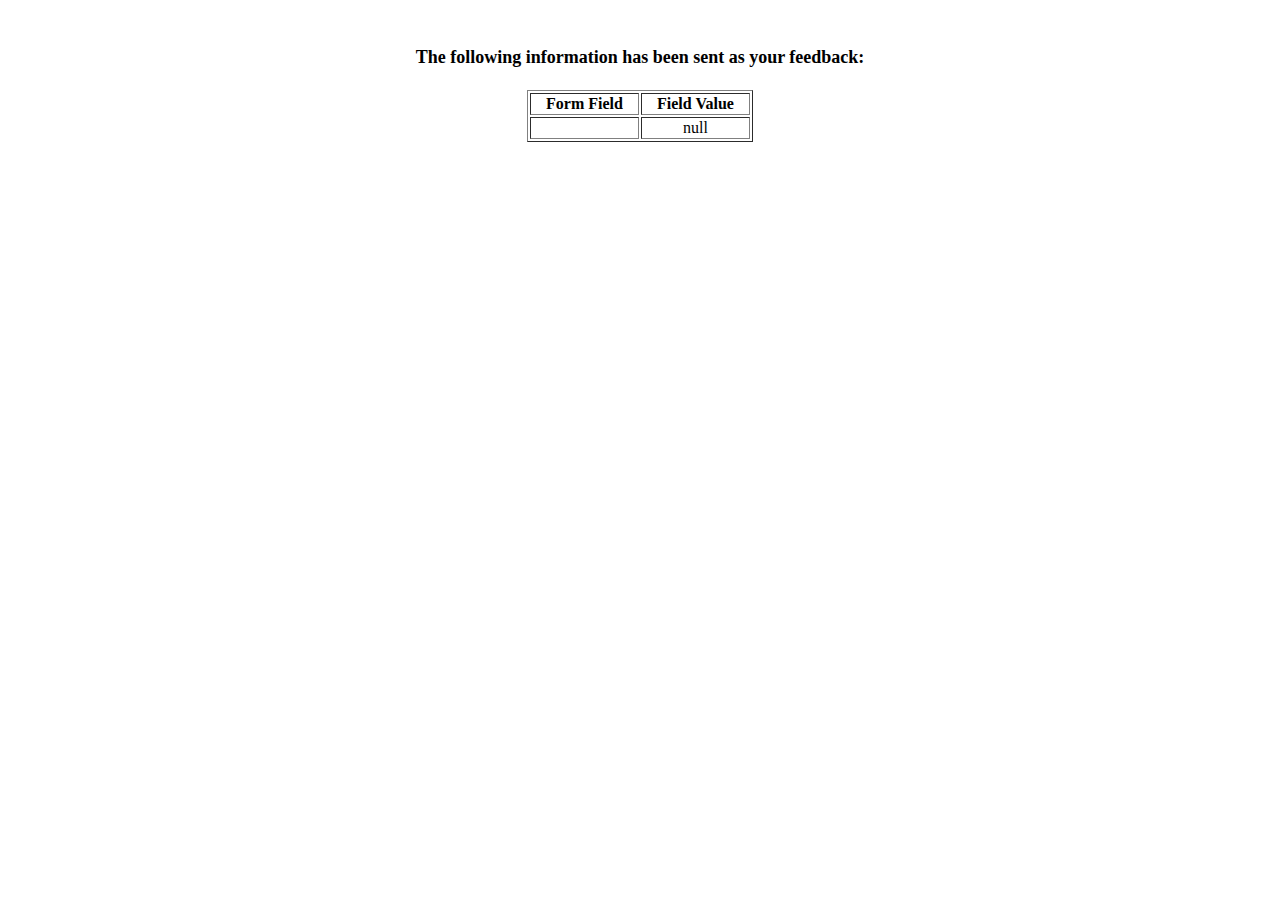
<file: show_data.html>
<html>
<head>
<title>Feedback Sent</title>
</head>
<body>
<p align=center>&nbsp;</p>
<h1 align=center><font size="+1">The following information has been sent as your
  feedback:</font></h1>

<table border="1" align=center width="226">
  <tr>
    <th align="center">Form Field</th>
    <th align="center">Field Value</th>
  </tr>

<script language="javascript">
var args = location.search.substr(1).split('&');
for (var i = 0; i < args.length; ++i) {
  var parts = args[i].split('=');
  if (parts != null) {
    var field = parts[0];
    var value = parts[1];
    if (value == null) {
      value = "null"
    }
    else {
      value = '"' + unescape(value.replace(/\+/g, ' ')) + '"';
    }

    document.writeln('<tr><td align="center">' + field + '</td>');
    document.writeln('<td align="center">' + value + '</td></tr>');
  }
}
</script>

<noscript>
<tr><td>
<p>You need to turn on Javascript in your browser.</p>

<p>In Microsoft Internet Explorer 4 or greater:</p>
<ul>
<li>From the "Tools" menu (in IE 4, it's the "View" menu), select "Internet Options".</li>
<li>Click on the "Security" tab.</li>
<li>Click on the "Custom Level" button. (In IE 4, select "Custom"
and then click on "Settings...".)</li>
<li>Under "Active scripting" make sure "Enable" is selected.</li>
</ul>

<p>In Netscape version 4 or greater:</p>
<ul>
<li>From the <b>Edit</b> menu, select <b>Preferences</b>.</li>
<li>In the <b>Category</b> list on the left, click on the word "Advanced".</li>
<li>In the panel on the right, make sure "Enable JavaScript" is checked.</li>
<li>Click the <b>OK</b> button.</li>
</ul>

</td></tr>
</noscript>

</table>
</body>
</html>
</file>
<file: assets/styles/main.css>
* {
    padding: 0;
    border: 0;
    margin: 0;
}
body {
    min-height: 100vh;
    background-color: papayawhip; 
    margin: 0 auto;
}

header {background-image: url(../img/design1_image1.jpg);
    background-position-y: center;
    background-size: cover;
    min-height: 10vh;
    padding: 5rem;
    }

h1 {margin: 0px 15px;}
.h2principal {background-color: black;
    color: antiquewhite;
    text-align: center;
    margin: 3px 0px;
    z-index: 2;
}
p {text-indent: 1.5em;}
.contenedorlogo {
    display: flex;
    justify-content: right;
    align-items:flex-end;
}
.logo {display: flex;
    max-width: 15%;
}
.rutas {display: block;
    padding: 25px;
}
article {
    margin-bottom: 25px;
}
.boxmayor {display: flex;
    align-items:flex-start;
}
.cuerpo {display: flex;
    flex-direction: column;
    vertical-align: top;
    padding-top: 25px;
    min-width: auto;
    margin-right: 25px;
}
nav {vertical-align: top;
    min-width: 200px;
    }

img {
    width: 30rem;
    margin-top: 2em;
    margin-bottom: 2em;
    margin-left: 1em;
}
.fotos {
    display: flex;
    justify-content: center;
    align-items: center;
}
    
.encabezado {margin: 0px;
    font-size: 22px;
}
.encabezadobox {
    display: flex;
    flex-direction: column;
    align-items: center;
    margin-bottom: 15px;
}

.h3rules {margin-top: 15px;
margin-bottom: 15px;}

li {margin-top: 15px;
    margin-bottom: 15px;
}
.listaprincipal {list-style-type: decimal;
    padding-left: 1em;
}
.listaletras {list-style-type: lower-latin;
    padding-left: 1em;
    }
.listacircular {list-style-type: circle;
padding-left: 3em;}

.Infotabla1 {text-indent: 0em;
    font-size: 20px;
    font-style: italic;
}
.Infotabla2 {text-indent: 0em;
    font-size: 18px;
    font-style: italic;
    text-decoration: underline;
}

table {
    margin: 25px;
    border-collapse: separate;
}
td, th {
  padding-left: 50px;
  text-align: left;
  padding-top: 10px;
}

.tablademapas
{
    text-align: center;
    border: 1px black solid;
    border-collapse: collapse;
}
.thmaps {
    text-align: center;
    border: 1px black solid;
    border-collapse: collapse;
}
.trmaps {
    text-align: center;
    border: 1px black solid;
    border-collapse: collapse;
    
}
.tdmaps {
    text-align: center;
    border: 1px black solid;
    border-collapse: collapse;
}

iframe {
    border-radius: 1rem;
    width: 10rem;
}

.tablasecundaria {
    padding-top: 15px;
    padding-bottom: 25px;
    background-color: lightgray;
}
form {
    display: flex;
    flex-direction: column;
    padding: 15px;
    border: 2px black solid;
    margin-bottom: 25px;
}
.fieldsetbox {
    border-top: 0.5px black solid;
    margin-bottom: 15px;
    text-align: justify;
}
input {
    border: 0.5px gray solid;
    background-color:rgb(236, 233, 236);
    margin-right: 5px;
    margin-top: 10px;
    }
label {
    margin-right: 5px;
}
legend {
    text-align: center;
    margin-bottom: 10px;
    font-weight: bold;
}
</file>
<file: Assets/styles/main.css>
* {
    padding: 0;
    border: 0;
    margin: 0;
}
header {background-image: url(../Img/design1_image1.jpg);
    background-position-y: center;
    background-size: cover;
    min-height: 10vh;
    padding: 5rem;
    }

h1 {margin: 0px 15px;}
h2 {background-color: black;
    color: antiquewhite;
    text-align: center;
    margin: 3px 0px;
    z-index: 2;
}
p {text-indent: 1.5em;}
.logo {
    display: inline-block;
    position: absolute;
    top: 150px;
    right: 150px;
    }
.rutas {display: block;
    padding: 25px;
}
article {
    margin-bottom: 25px;
}
.boxmayor {display: flex;
    align-items:flex-start;
}
.cuerpo {display: flex;
    flex-direction: column;
    vertical-align: top;
    padding-top: 25px;
    min-width: auto;
    margin-right: 25px;
}
nav {vertical-align: top;
    min-width: 200px;
    }

.imagen {
    display: flex;
    justify-content: center;
    align-items: center;
    }
.fotos {height: 30rem;
}
.encabezado {margin: 0px;
}
.encabezadobox {
    display: flex;
    flex-direction: column;
    align-items: center;
    margin-bottom: 15px;
}
.h3rules {margin-top: 15px;
margin-bottom: 15px;}

li {margin-top: 15px;
    margin-bottom: 15px;
}
.listaprincipal {list-style-type: decimal;
    padding-left: 1em;
}
.listaletras {list-style-type: lower-latin;
    padding-left: 1em;
    }
.listacircular {list-style-type: circle;
padding-left: 3em;}
</file>
